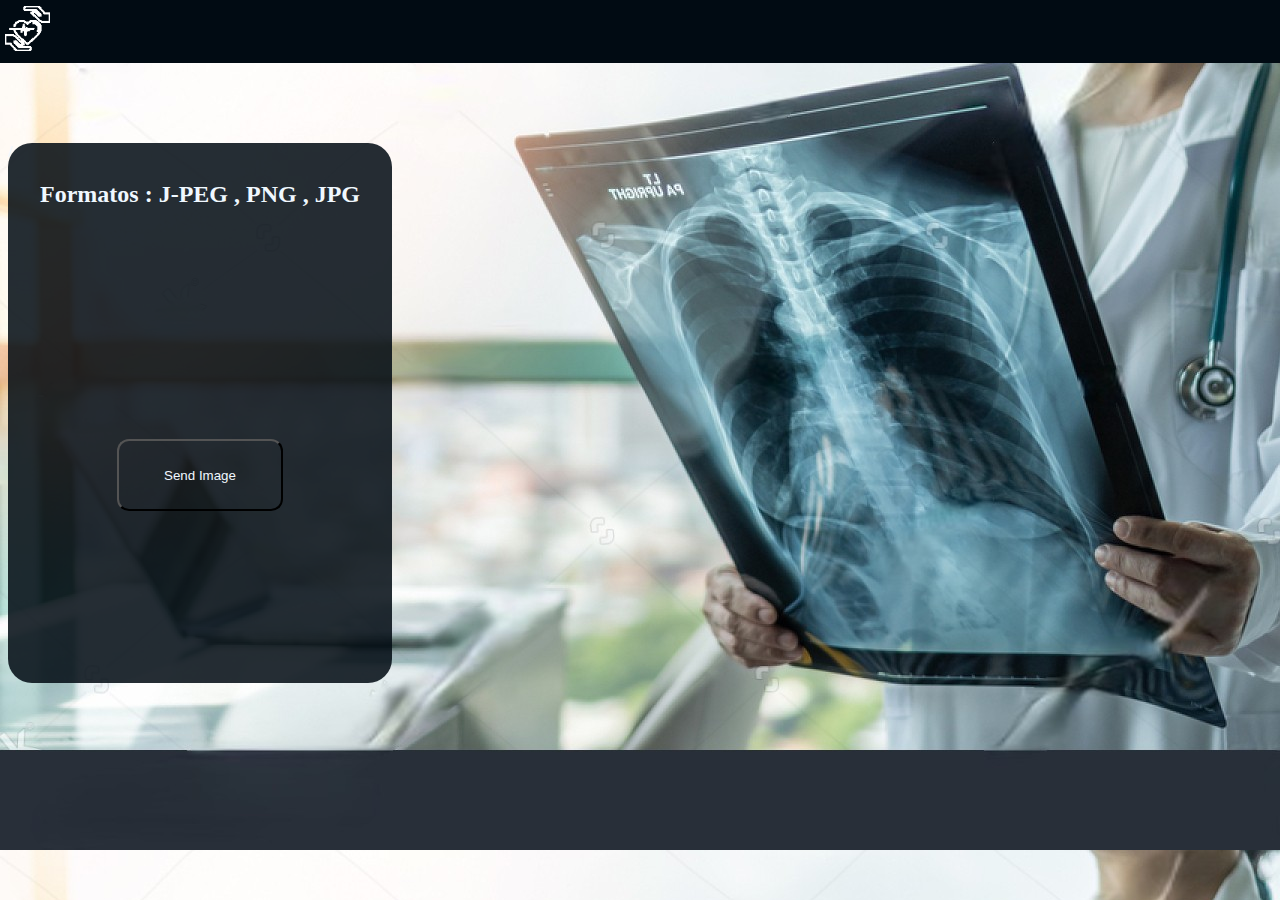
<file: index.html>
<!DOCTYPE html>
<html lang="en">
<head>
    <title>Med Classifier</title>
    <meta charset="UTF-8">
    <meta name="viewport" content="width=device-width, initial-scale=1.0">
    <link rel="stylesheet" type="text/css" href="css/style.css"/>
    <script src="index.js"></script>

    <!-- <link rel="stylesheet" href="https://pyscript.net/latest/pyscript.css" />
    <script defer src="https://pyscript.net/latest/pyscript.js"></script> -->

    <!--Inclusão do axios -->
    <!-- <script src="https://cdn.jsdelivr.net/npm/axios/dist/axios.min.js"></script> -->
</head>


<body>
    <!-- TextDecoderStream() -->
    <!-- <div id="msg">Que isso , meu filho , Calma ! ...</div> -->
    
    <div class= "nav-bar" >  
        <!-- <img src="icons/white__stethoscope_809957 (1).png" alt="Logo" class="Logo"> -->
        <img src="icons/white__healthcare_3403518 (1).png" alt="Logo" class="Logo"> 
    </div>
    <div class= "board" > /
        
        <h2 class = "formats_text"> Formatos : J-PEG , PNG , JPG </h2> 
        <div class= "board-screen" >

            <!-- <form id="uploadForm" action="/send_image" method="post" enctype = "multipart/form-data"> -->
                <!-- Adicione um botão personalizado que se parece com o botão de envio -->
                <!-- <button type="button" class="send_btn" onclick="document.getElementById('arquivo').click();">Send Image</button>
                <input type="file" id="arquivo" name="arquivo" class="file-input">
                <input type="submit" value="Enviar" style="display: none;">
            </form> -->
            
            <form id="uploadForm" action="/send_image" method="post" enctype="multipart/form-data">
            <!-- <form id="uploadForm" action="/send_image" method="get" enctype="multipart/form-data"> -->
                <!-- Adicione um botão personalizado que se parece com o botão de envio -->
                <button type="button" class="send_btn" onclick="document.getElementById('arquivo').click();">Send Image</button>
                <input type="file" id="arquivo" name="arquivo" class="file-input" onchange="handleFileSelect(event)">  
            </form>
            
        </div>
        

    </div>
</body>

</html>
</file>
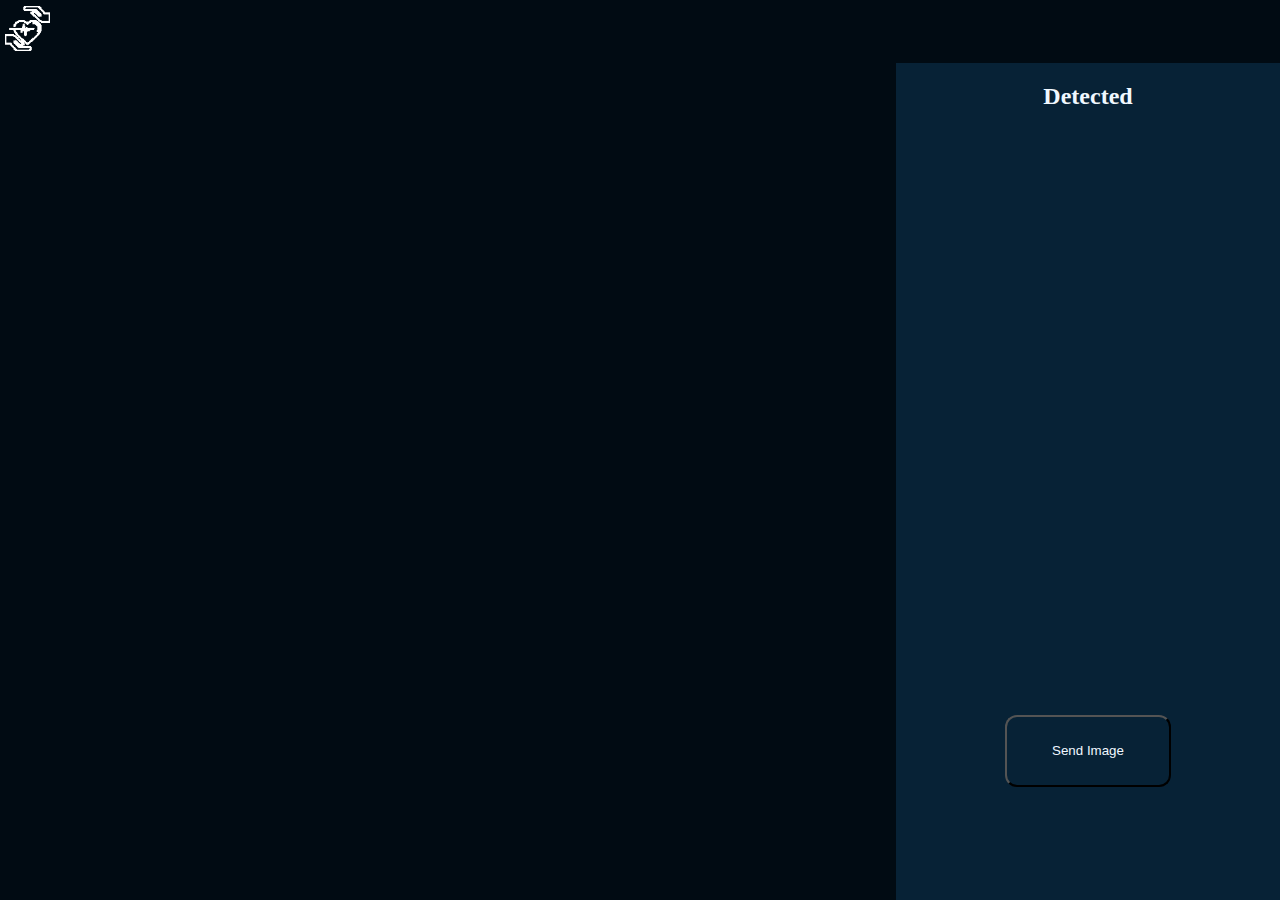
<file: classifier.html>
<!DOCTYPE html>
<html lang="en">
<head>
    <title>Med Classifier</title>
    <meta charset="UTF-8">
    <meta name="viewport" content="width=device-width, initial-scale=1.0">
    <link rel="stylesheet" type="text/css" href="css/classifier.css"/>
    <script src="classifier.js"></script>

    <!-- <script>load_page_scene()</script> -->
    <!-- <link rel="stylesheet" href="https://pyscript.net/latest/pyscript.css" />
    <script defer src="https://pyscript.net/latest/pyscript.js"></script> -->

    
</head>


<body>
    <!-- <div id="msg">Que isso , meu filho , Calma ! ...</div> -->
    <div class= "nav-bar" >  
        <!-- <img src="icons/white__stethoscope_809957 (1).png" alt="Logo" class="Logo"> -->
        <img src="icons/white__healthcare_3403518 (1).png" alt="Logo" class="Logo"> 
    </div>

    <div class="img_display" >

        <div  id="imagem-container">
    
            

    </div>
    <!-- <script>
        // load_main_frame()
        exibirNovaImagem()
    </script> -->

    <style>
        /* Estilos para redimensionar a imagem */
        #imagem-container {
            max-width: 70%;  /* A largura máxima é 100% do contêiner pai */
            max-height: 72vh;  /* A altura máxima é 100% da altura da visualização */
            display: flex;
            justify-content: center;
            align-items: center;
            /* top : -50%;
            position: relative; */
            
        }

        #imagem-container img {
            max-width: 100%;  /* A largura máxima da imagem é 100% do contêiner */
            max-height: 100%;  /* A altura máxima da imagem é 100% do contêiner */
            object-fit: contain;  /* A imagem será redimensionada para caber mantendo as proporções */
            /* top : -50%; */
            /* position: relative; */
        }

        .imagem-container{
            top : 50px;
            position: absolute;
        }
    </style>

    </div>
    <div class= "board" > 
        
        <h2 class = "formats_text"> Detected </h2> 
        <div class= "board-screen" >
            
           

            <label id="nova-label"></label>
            <div class="detected_classes"></div>


            
            
            <form id="uploadForm" action="/send_image" method="post" enctype="multipart/form-data">
                <!-- <form id="uploadForm" action="/send_image" method="get" enctype="multipart/form-data"> -->
                    <!-- Adicione um botão personalizado que se parece com o botão de envio -->
                    <button type="button" class="send_btn" onclick="document.getElementById('arquivo').click();">Send Image</button>
                    <input type="file" id="arquivo" name="arquivo" class="file-input" onchange="handleFileSelect(event)">  
            </form>
            
        </div>
        

    </div>
</body>

</html>
</file>
<file: css/style.css>
body{

    /* background-color :#591C21; */
    background-color : #010B13 ;
    background-image : url('../images/watermark__removed__stock-photo-doctor-diagnosing-patient-s-health-on-asthma-lung-disease-covid-coronavirus-or-bone-cancer-1682639740.jpg');
    /* background-size: cover; // Ajusta o tamanho da imagem para cobrir todo o elemento 
    background-position: center;  */

}

.nav-bar{
    color :aliceblue ;
    background-color :#010B13 ;
    /* background-image : url('images//watermark__removed__stock-photo-doctor-diagnosing-patient-s-health-on-asthma-lung-disease-covid-coronavirus-or-bone-cancer-1682639740.jpg'); */
    height: 7vh;
    width: 100vw;
    position: fixed;
    top: 0px;
    left: 0px;
  }
.Logo{
  /* background-color :aliceblue ; */
  /* position: fixed; */
  position: relative;
  top: 10%;
  left: 5px ;
  height: 5vh;
}
.board-screen{
    display:grid  ;
      justify-content: center;
      align-items: center;

      position: relative;
      /* top : 100px ; */
    height: 55vh;
}
.formats_text{
    display:flex ;
    justify-content: center;
      align-items: center;

      position: relative;

}
.board{

    /* background-color :Rgba(217, 217, 217 , 0.8); */
    background-color :Rgba(1, 11 , 19 , 0.86 );
    position: relative ;
    /* left: 47.5%; */
    /* up : 50px ; */
    height: 60vh;
    width: 30vw;
    border-radius: 24px;
    /* opacity: 0.1; */
    color: aliceblue ;
    font-weight: bold;
    top : 15vh;


    /* display: flex;
      justify-content: center;
      align-items: center; */

}

.send_btn{
  color: aliceblue ;
  background-color :Rgba(1, 11 , 19 , 0 );
  border-radius: 12px;
  height: 8vh;
  width: 13vw;
}




/* .file-input { */
/*  display: none; /* Oculta o campo de entrada de arquivo padrão */
/*}*/

/* .custom-btn {
  color: aliceblue;
  background-color: rgba(1, 11, 19, 0);
  border: none;
  border-radius: 12px;
  height: 8vh;
  width: 13vw;
  cursor: pointer;
} */

/* Estiliza o botão quando o campo de entrada de arquivo estiver focado */
/* .file-input:focus + .custom-btn {
  outline: 2px solid dodgerblue;
} */


.send_btn {
  color: aliceblue;
  background-color: rgba(1, 11, 19, 0);
  border-radius: 12px;
  height: 8vh;
  width: 13vw;
}

/* Oculte o campo de entrada de arquivo */
.file-input {
  display: none;
}
</file>
<file: css/classifier.css>
body{

    /* background-color :#591C21; */
    background-color : #010B13 ;
    /* background-image : url('../images/watermark__removed__stock-photo-doctor-diagnosing-patient-s-health-on-asthma-lung-disease-covid-coronavirus-or-bone-cancer-1682639740.jpg'); */
    background-image :url(" C:/Users/limaa/Dataset_work_space/Torax_Xray/images/00000003_006.png") 
    /* background-size: cover; // Ajusta o tamanho da imagem para cobrir todo o elemento 
    background-position: center;  */

}

.nav-bar{
    color :aliceblue ;
    background-color :#010B13 ;
    /* background-image : url('images//watermark__removed__stock-photo-doctor-diagnosing-patient-s-health-on-asthma-lung-disease-covid-coronavirus-or-bone-cancer-1682639740.jpg'); */
    height: 7vh;
    width: 100vw;
    position: fixed;
    top: 0px;
    left: 0px;
  }
.Logo{
  /* background-color :aliceblue ; */
  /* position: fixed; */
  position: relative;
  top: 10%;
  left: 5px ;
  height: 5vh;
}
.board-screen{
    display:grid  ;
      justify-content: center;
      align-items: center;

      position: relative;
      /* top : 100px ; */
    height: 55vh;
}
.formats_text{
    display:flex ;
    justify-content: center;
      align-items: center;

      position: relative;

}
.board{

    /* background-color :Rgba(217, 217, 217 , 0.8); */
    /* background-color :Rgba(1, 11 , 19 , 1.0 ); */
    background-color :rgb(7, 34, 54);
    position: absolute ;
    /* left: 47.5%; */
    /* up : 50px ; */
    height: 93vh;
    width: 30vw;
    /* border-radius: 24px; */
    /* opacity: 0.1; */
    color: aliceblue ;
    font-weight: bold;
    top : 7vh;
    right : 0%;

    /* display: flex;
      justify-content: center;
      align-items: center; */

}


.detected_classes{

    height: 65vh;  
}

.send_btn{
  color: aliceblue ;
  background-color :Rgba(1, 11 , 19 , 0 );
  border-radius: 12px;
  height: 8vh;
  width: 13vw;
}




/* .file-input { */
/*  display: none; /* Oculta o campo de entrada de arquivo padrão */
/*}*/

/* .custom-btn {
  color: aliceblue;
  background-color: rgba(1, 11, 19, 0);
  border: none;
  border-radius: 12px;
  height: 8vh;
  width: 13vw;
  cursor: pointer;
} */

/* Estiliza o botão quando o campo de entrada de arquivo estiver focado */
/* .file-input:focus + .custom-btn {
  outline: 2px solid dodgerblue;
} */


.send_btn {
  color: aliceblue;
  background-color: rgba(1, 11, 19, 0);
  border-radius: 12px;
  height: 8vh;
  width: 13vw;
}

/* Oculte o campo de entrada de arquivo */
.file-input {
  display: none;
}
</file>
